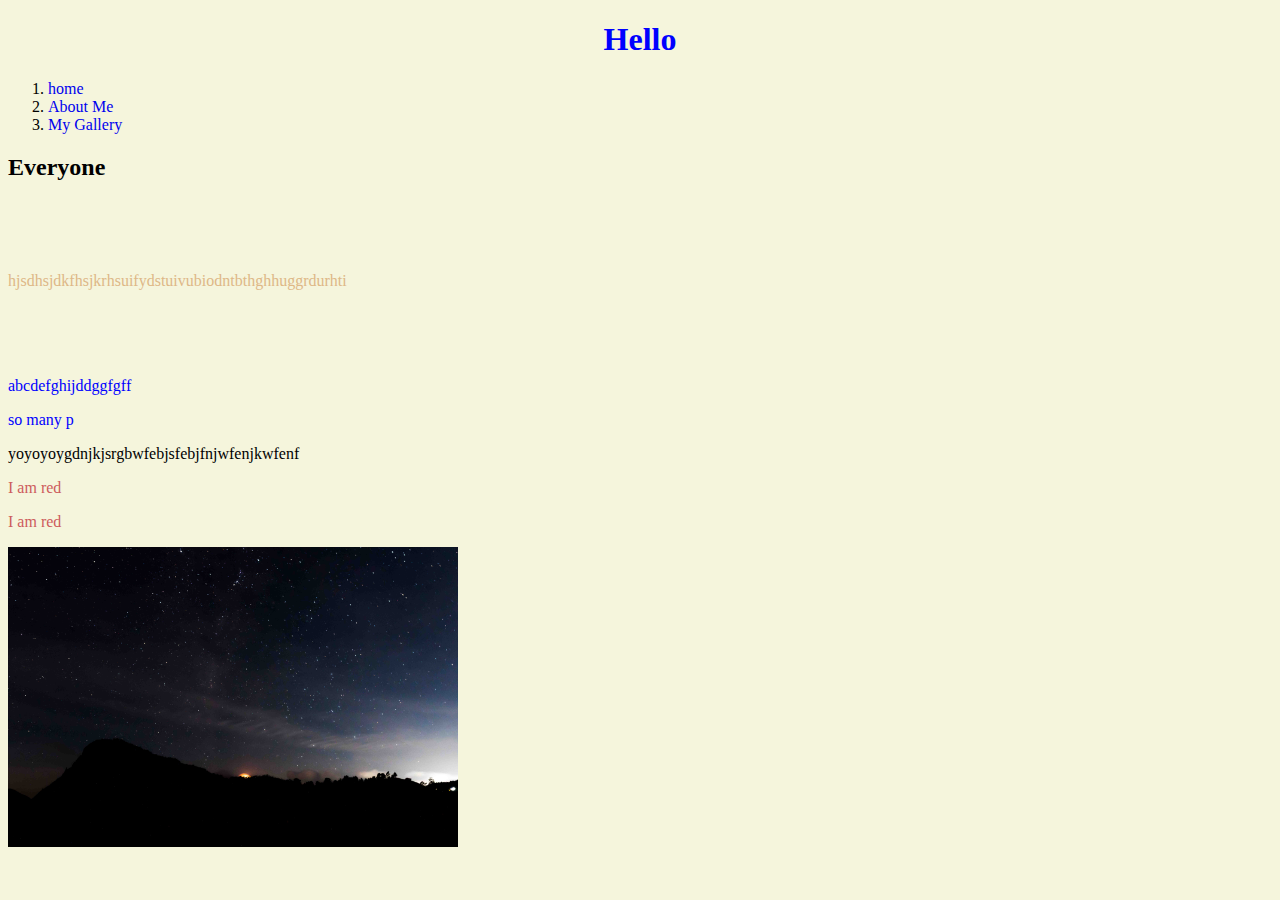
<file: F4D04_Vianna_Cheang_Ex05/index.html>
<!doctype html>
<html>
<head>
	<link rel="stylesheet" href="styles.css">
<meta charset="utf-8">
<title>Untitled Document</title>
</head>

<body>
	<h1>Hello</h1>
	<ol>
		<li><a href="index.html"/> home </a></li>	
		<li><a href="aboutme.html"/> About Me </a></li>
		<li><a href="gallery.html"/> My Gallery </a> </li>
	</ol>

	<h2>Everyone</h2>
	<p id="Firstp">hjsdhsjdkfhsjkrhsuifydstuivubiodntbthghhuggrdurhti</p>
	<p class="blue">abcdefghijddggfgff</p>
    <p class="blue">so many p</p> 
    <p id="Secondp">yoyoyoygdnjkjsrgbwfebjsfebjfnjwfenjkwfenf</p>
    <p class="red"> I am red</p>
    <p class="red"> I am red</p>
	<img src="image/photo.jpg" alt="sky" width="450"/>
</body>
</html>
</file>
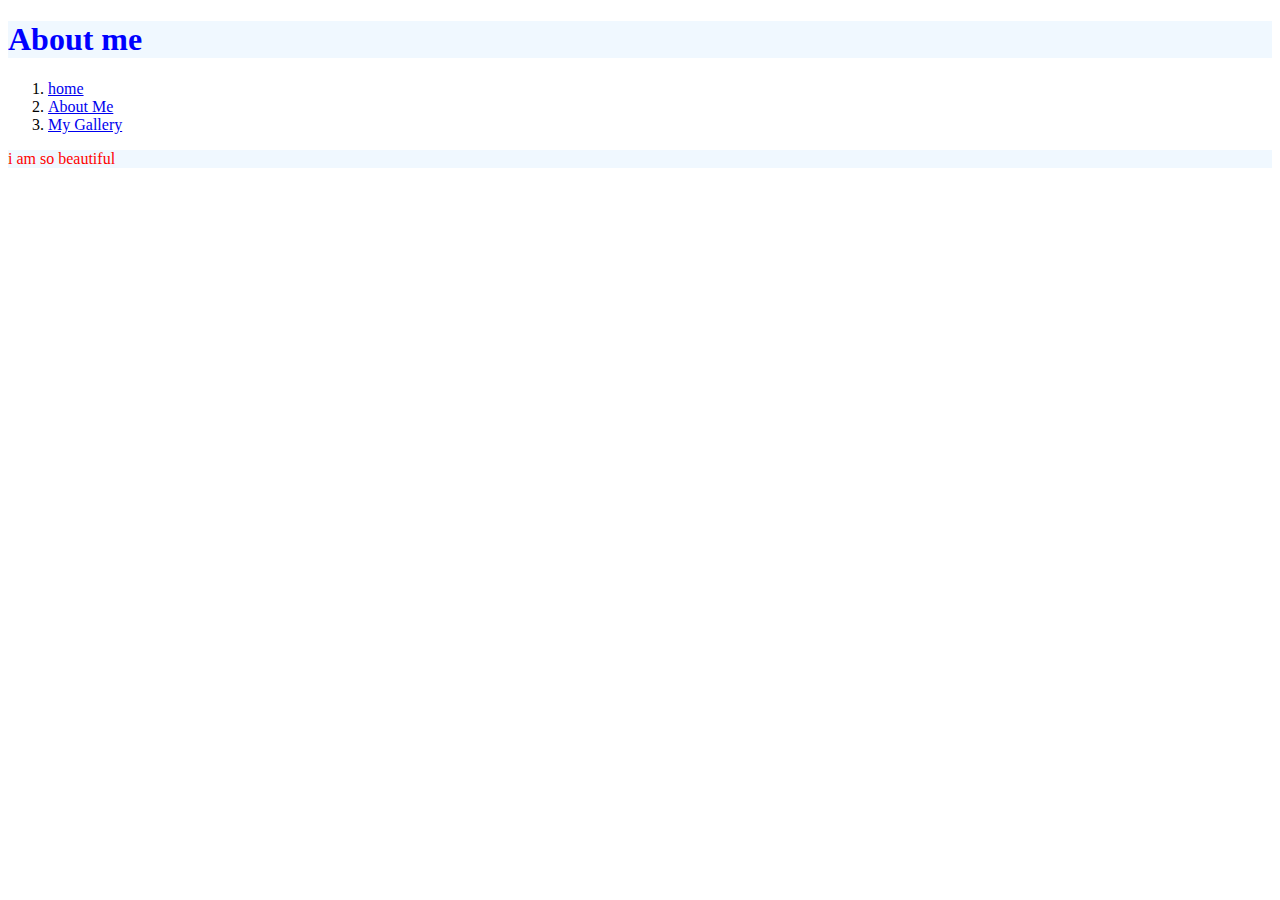
<file: aboutme.html>
<!doctype html>
<html>
<head>
<meta charset="utf-8">
<title>about</title>
</head>
	
<h1 style="color: blue; background-color: aliceblue">About me</h1>
	<ol>
	<li><a href="index.html"/> home </a></li>	
	<li><a href="aboutme.html"/> About Me </a></li>
	<li><a href="gallery.html"/> My Gallery </a> </li>
</ol>
	<p style="color:red;background-color: aliceblue">i am so beautiful</p>
<body>
</body>
</html>
</file>
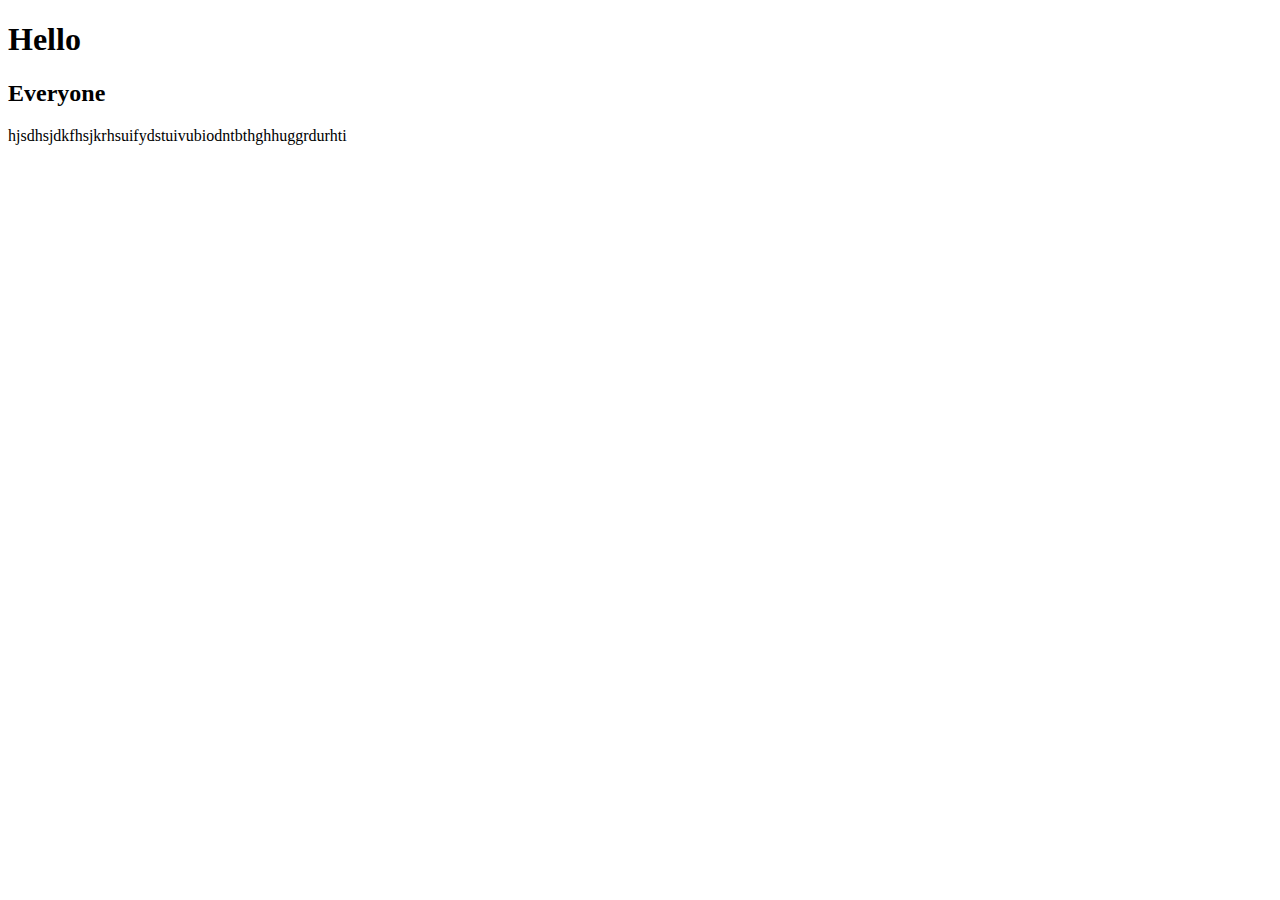
<file: F4D_04_Vianna_Cheang_Ex1.html>
<!doctype html>
<html>
<head>
<meta charset="utf-8">
<title>Untitled Document</title>
</head>

<body><h1>Hello</h1>
	<h2>Everyone</h2>
	<p>hjsdhsjdkfhsjkrhsuifydstuivubiodntbthghhuggrdurhti</p>
</body>
</html>
</file>
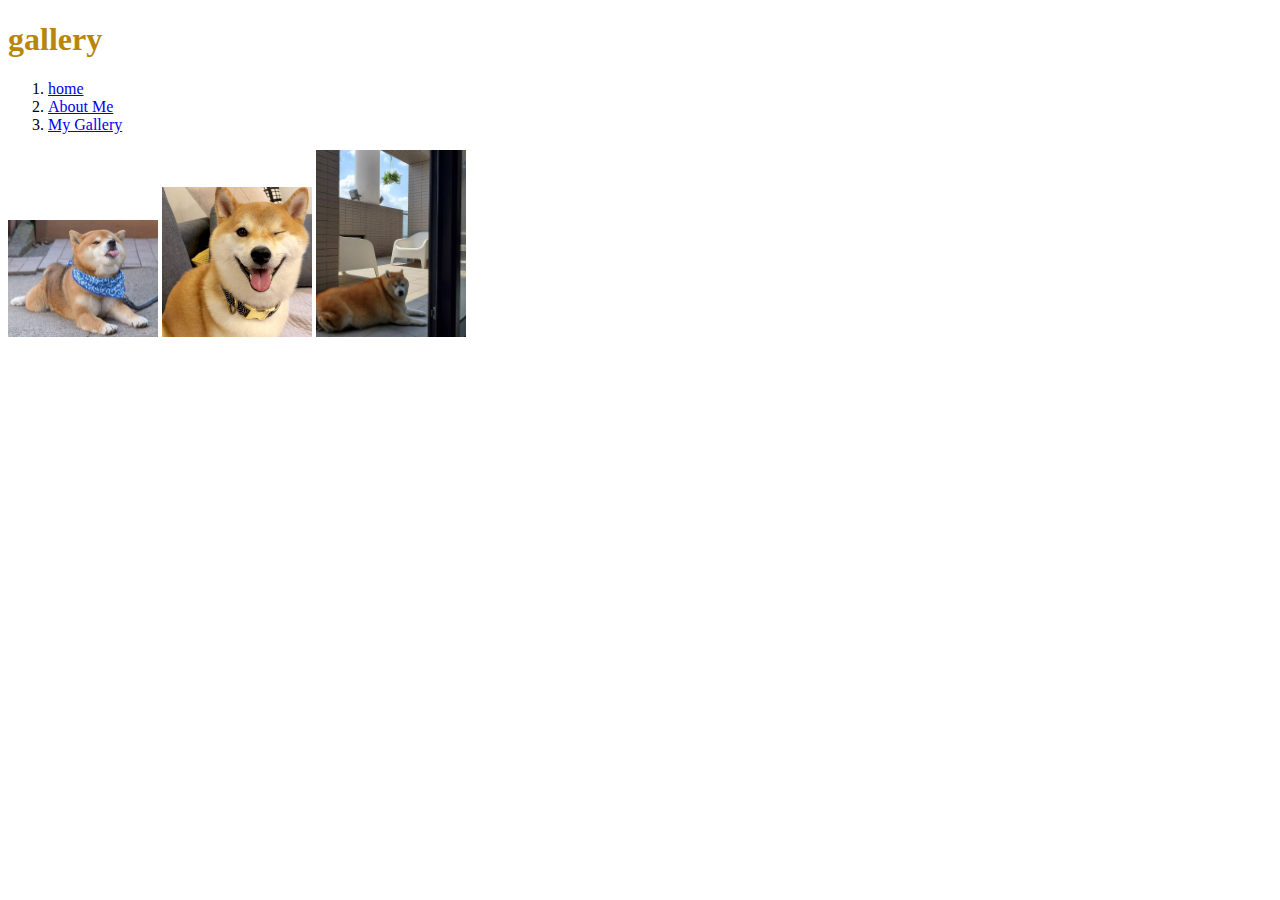
<file: gallery.html>
<!doctype html>
<html>
<head>
	<style>
		p {background-color: burlywood}
		h1 {color: darkgoldenrod}
	</style>
<meta charset="utf-8">
<title>Gallery</title>
</head>
	
<h1>gallery</h1>
	<ol>
	<li><a href="index.html"/> home </a></li>	
	<li><a href="aboutme.html"/> About Me </a></li>
	<li><a href="gallery.html"/> My Gallery </a> </li>
</ol>
	<p></p>
<img src="dog1.jpg" alt="dog1" width="150"/>
<img src="dog2.jpg" alt="dog2" width="150"/>
<img src="dog3.jpg" alt="dog3" width="150"/>
<body>
</body>
</html>
</file>
<file: F4D04_Vianna_Cheang_Ex05/styles.css>
@charset "utf-8";
/* CSS Document */

body {
	background-color: beige ;
	text-align: left;
}

h1 {
	color:blue;
	text-align: center;
}

a {
	text-decoration: none;
}

#Firstp {
	color: burlywood;
	line-height: 10;
}

p {
	font-family: Cambria, 'Hoefler Text', 'Liberation Serif', Times, 'Times New Roman', 'serif'
}

.blue {
	color: blue
}

.red {
	color: indianred
}
</file>
